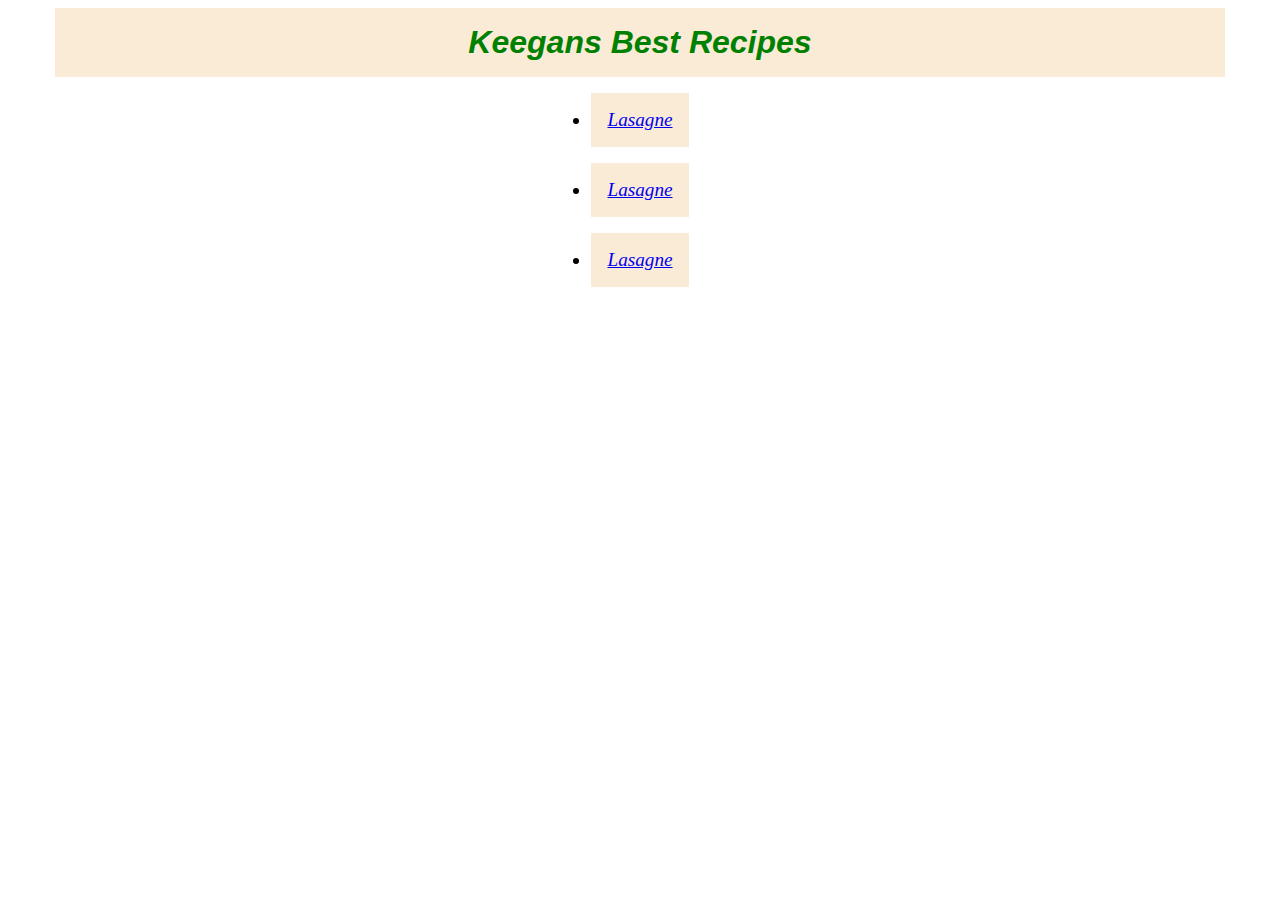
<file: index.html>
<!DOCTYPE html>
<html lang="en">
  <head>
    <meta charset="UTF-8" />
    <meta name="viewport" content="width=device-width, initial-scale=1.0" />
    <title>odin-recepies</title>
    <link rel="stylesheet" href="../style.css" />
  </head>
  <body>
    <h1 class="title">Keegans Best Recipes</h1>
    <ul>
      <li><a href="recipes/lasagne.html">Lasagne</a></li>
      <li><a href="recipes/lasagne.html">Lasagne</a></li>
      <li><a href="recipes/lasagne.html">Lasagne</a></li>
    </ul>
  </body>
</html>
</file>
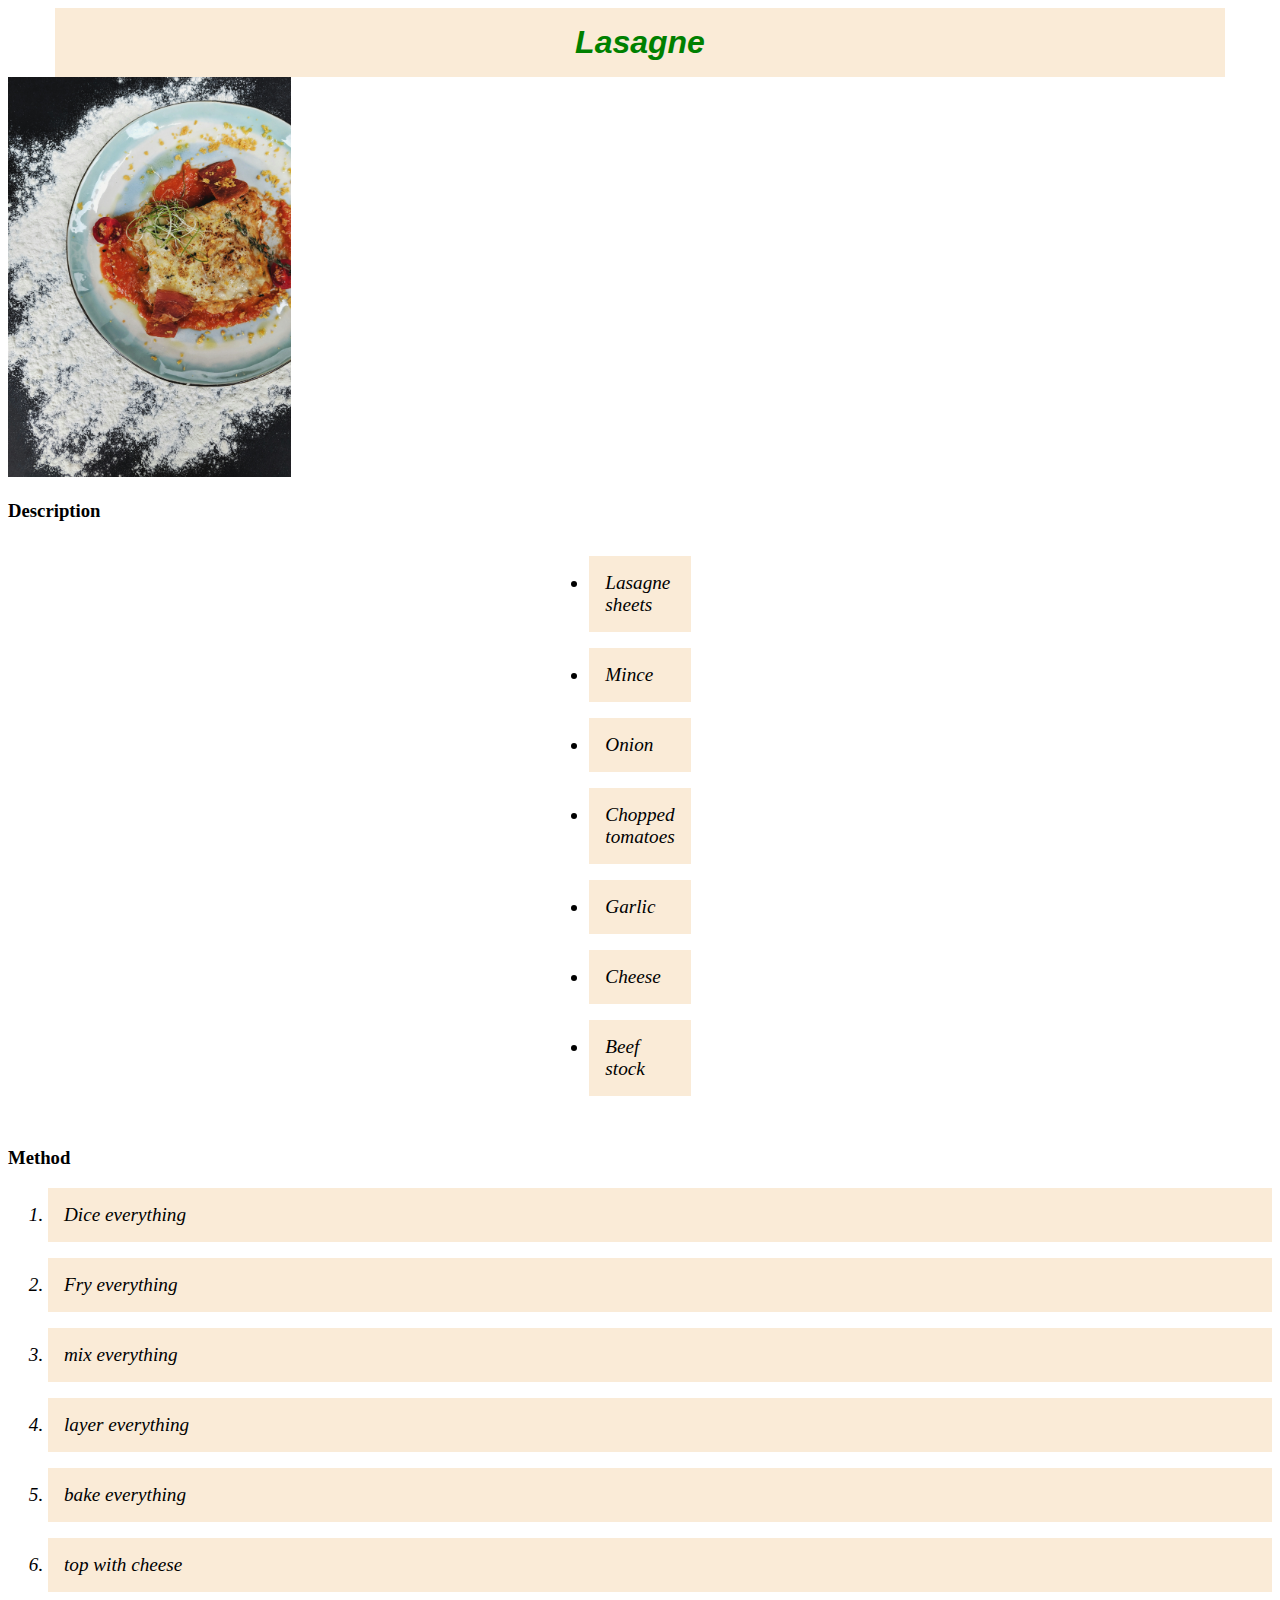
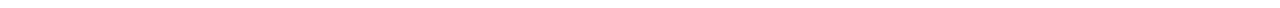
<file: recipes/lasagne.html>
<!DOCTYPE html>
<html lang="en">
  <head>
    <meta charset="UTF-8" />
    <meta name="viewport" content="width=device-width, initial-scale=1.0" />
    <link rel="stylesheet" href="../style.css" />
    <title>Lasagne</title>
  </head>
  <body>
    <h1 class="title">Lasagne</h1>
    <img
      src="../images/Lasagne.jpg"
      alt="A Slice of Lasagne"
      height="400"
      width="auto"
    />
    <h3>Description</h3>
    <ul>
      <li>Lasagne sheets</li>
      <li>Mince</li>
      <li>Onion</li>
      <li>Chopped tomatoes</li>
      <li>Garlic</li>
      <li>Cheese</li>
      <li>Beef stock</li>
    </ul>

    <h3>Method</h3>
    <ol>
      <li>Dice everything</li>
      <li>Fry everything</li>
      <li>mix everything</li>
      <li>layer everything</li>
      <li>bake everything</li>
      <li>top with cheese</li>
    </ol>
  </body>
</html>
</file>
<file: style.css>
*,
** {
  box-sizing: border-box;
}

.title {
  width: 90%;
  margin: 0 auto;
  padding: 1rem;
  font-family: Verdana, Geneva, Tahoma, sans-serif;
  font-style: italic;
  background-color: antiquewhite;
  color: green;
  text-align: center;
}

ul {
  width: min-content;
  padding: 1rem;
  margin: 0 auto;
}

li {
  background-color: antiquewhite;
  font-size: larger;
  font-style: italic;
  padding: 1rem;
  margin-bottom: 1rem;
}
</file>
